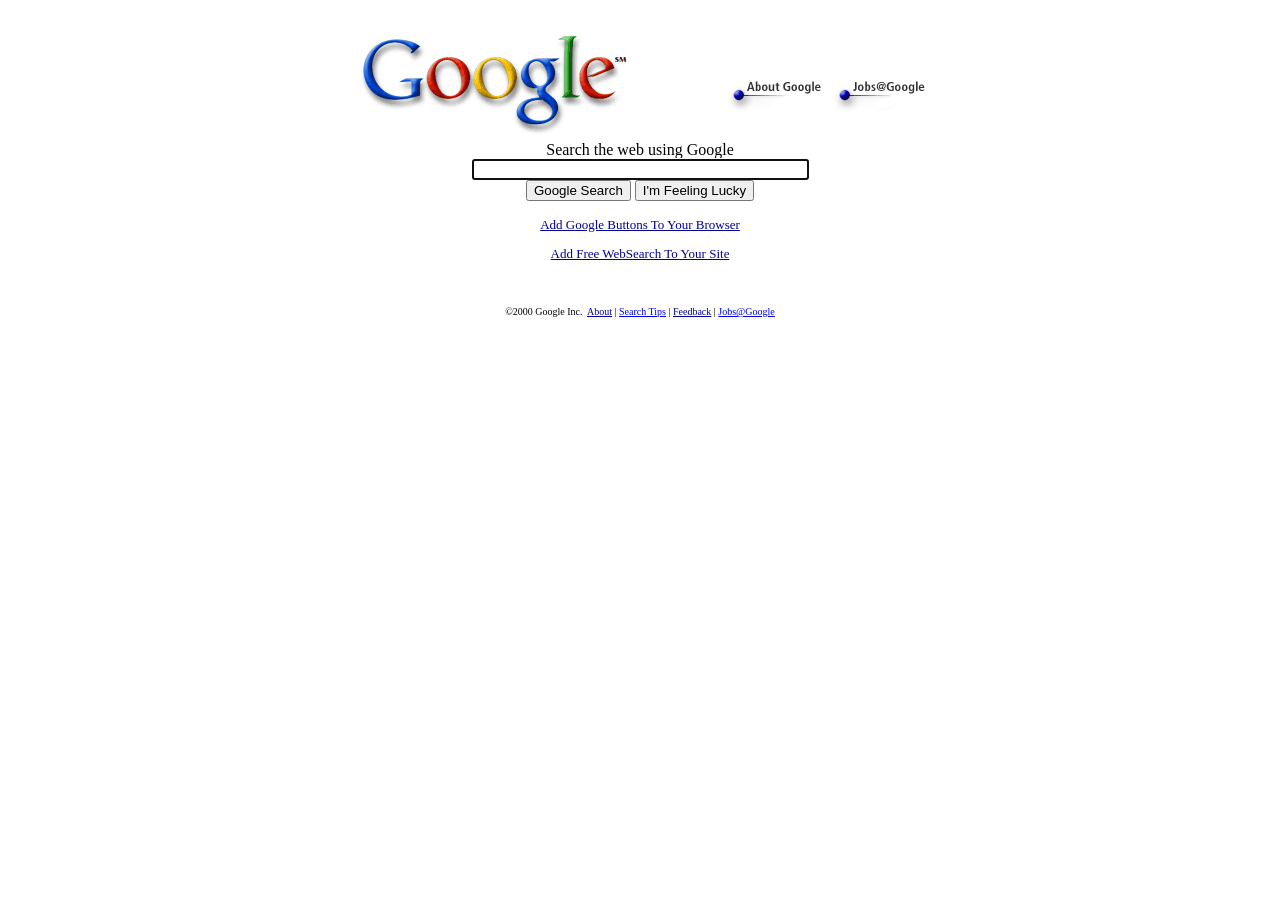
<file: index.html>
<!DOCTYPE html>
<html>
    <head>
        <title>Google</title>
        <meta charset="UTF-8" />
        <meta name="viewport" content="width=device-width, initial-scale=1.0" />
        <link rel="stylesheet" type="text/css" href="style.css" />
    </head>
    <body>
        <div class="centergoog">
            <img class="logogoog" src="images/logo.gif" usemap="#map1" alt="Google">
            <map name="map1"> <area shape="RECT" coords="493,58,595,103" href="https://web.archive.org/web/20000302061206if_/http://www.google.com/jobs.html" alt="We're Hiring!"/>
                    <area shape="rect" coords="381,57,488,104" href="https://web.archive.org/web/20000302000321if_/http://google.com/about.html" alt="About Google" title="About Google"/>
                </map>
        </div>
        
        <table class="goog"><tbody><tr><td class="goog">
                        <div class="centergoog">
                            <form id="searchForm" action="https://www.google.com/search" method="get" name="f">
                                Search the web using Google<br>
                                <input type="text" value="" name="q" size="40" autocomplete="off" autofocus><br>
                                <input type="submit" value="Google Search">
                                <button type="submit" name="btnI" value="1">I'm Feeling Lucky</button>
                            </form>
                        </div>
        </td></tr></tbody></table>
        
        <script>
<!--
document.f.q.focus();
// -->
</script>
        
        <p class="goog">
            <a class="goog" href="https://web.archive.org/web/20000407093650if_/http://www.google.com/buttons.html">Add Google Buttons To Your Browser</a>
        </p>
        <p class="goog">
                <a class="goog" href="https://web.archive.org/web/20000301105534if_/http://services.google.com/cobrand/free_trial">Add Free WebSearch To Your Site</a>
        </p>
        <br>
            <p class="goog">
                
            </p>
            <p class="copyrightgoog">©2000 Google Inc.&nbsp;
                <a class="goog" href="https://web.archive.org/web/20000302000321if_/http://google.com/about.html">About</a> | <a href="https://web.archive.org/web/20000302134438if_/http://www.google.com/help.html">Search
                    Tips</a> | <a class="goog" href="https://web.archive.org/web/20000229232007if_/http://www.google.com/contact.html">Feedback</a> | <a href="https://web.archive.org/web/20000302061206/http://www.google.com/jobs.html">Jobs@Google</a>
            </p>
            
            <!--Adds &udm=14 to the end of the query, removing the AI overview from the search results-->
    <script>
        document.getElementById('searchForm').addEventListener('submit', function(event) {
            if (!this.querySelector('input[name="udm"]')) {
                const hiddenInput = document.createElement('input');
                hiddenInput.type = 'hidden';
                hiddenInput.name = 'udm';
                hiddenInput.value = '14';
                this.appendChild(hiddenInput);
            }
        });
    </script>
    </body>
</html>
</file>
<file: style.css>
body.google {
    background: #FFFFFF;
    font-family: Arial, sans-serif;
    font-size: 13px;
}

body.yahoo {
    background: #FFFFFF;
    font-family: Arial, sans-serif;
    font-size: 16px;
}

.centergoog {
    display: flex;
    justify-content: center;
    align-items: center;
}

.centeryahoo {
    display: flex;
    flex-direction: column;
    justify-content: center;
    align-items: center;
}

img.logogoog {
    max-width: 600px;
    width: 90vw;
    height: auto;
    border: 0;
}

img.logoyahoo {
    max-width: 600px;
    height: 59px;
    border: 0;
}

img.messageyahoo {
    width: 230px;
    height: 30px;
    border: 0;
}

table.goog {
    width: 100%;
    border: 0;
}

table.yahoo {
    border: 0;
    border-collapse: separate;
    border-spacing: 0;
    padding: 4px; 
    width: 600px;
}

td.goog {
    text-align: center;
}

td.yahoo {
    text-align: center; 
    width: 160px;
}

td.yahoo2 {
    text-align: center; 
    text-wrap: nowrap;
}

p.goog {
    text-align: center;
    font-size: 13px;
}

p.copyrightgoog {
    text-align: center;
    font-size: 10px;
}

a.goog {
    color: rgb(0, 0, 153);
}

a.goog.visited {
    color: rgb(0, 51, 102);
}
</file>
